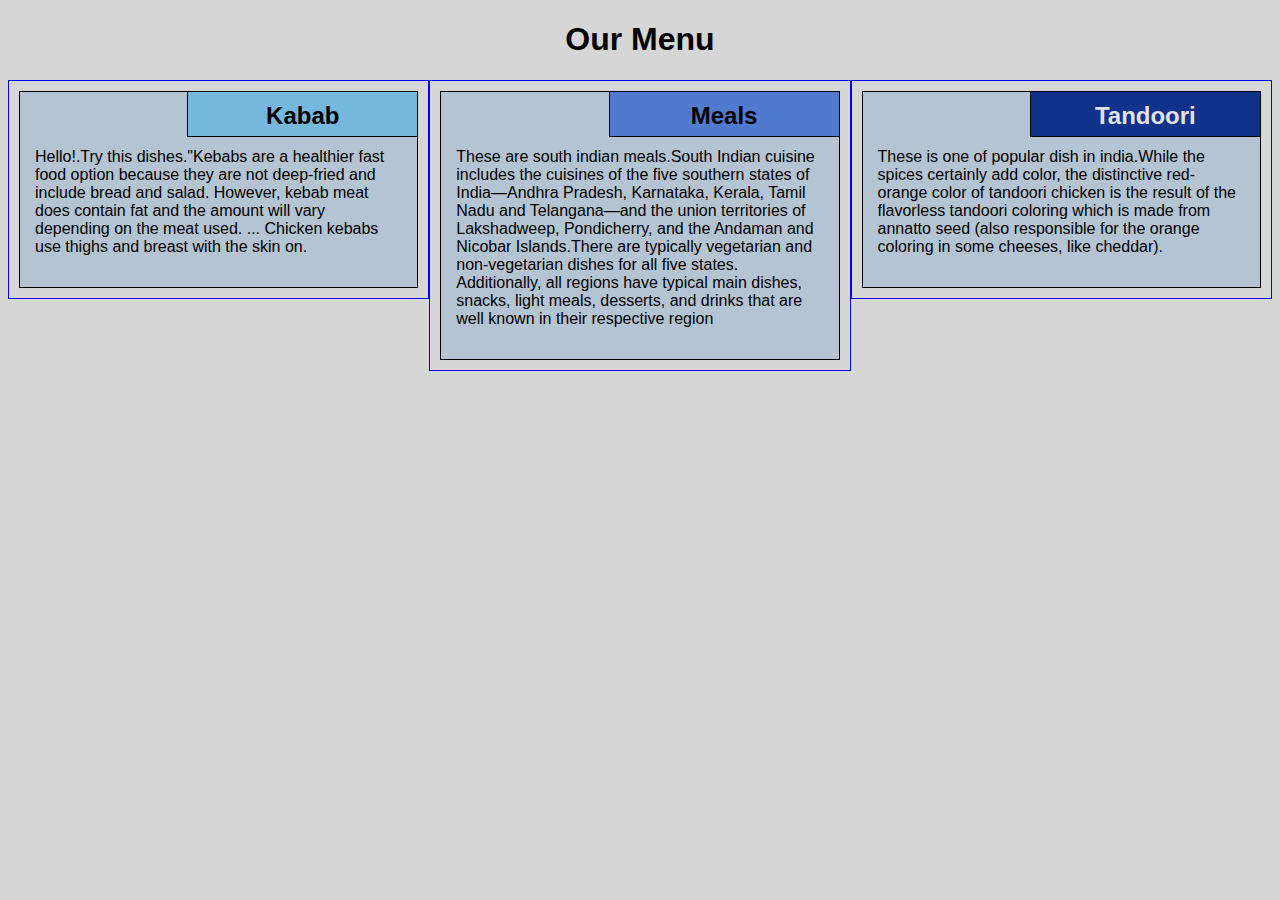
<file: module2_solution/index.html>
<!doctype html>
<html>
<head>
<meta charset = "utf-8">
<meta name="viewport" content="width=device-width,initial-scale=1"> 
<title>Assignment2_sol</title>
<link rel="stylesheet" href="styles.css">
</head>
<body>
<h1>Our Menu</h1>
<div class="row">
<div  class="col-lg-4 col-md-6 col-sm-12">
	<section class="sect1">
		<h2>Kabab</h2>
		<p>Hello!.Try this dishes."Kebabs are a healthier fast food option because they are not deep-fried and include bread and salad. However, kebab meat does contain fat and the amount will vary depending on the meat used. ... Chicken kebabs use thighs and breast with the skin on.</p>
	</section>
</div>


<div  class="col-lg-4 col-md-6 col-sm-12">
	<section class="sect2">
		<h2>Meals</h2>
		<p>These are south indian meals.South Indian cuisine includes the cuisines of the five southern states of India—Andhra Pradesh, Karnataka, Kerala, Tamil Nadu and Telangana—and the union territories of Lakshadweep, Pondicherry, and the Andaman and Nicobar Islands.There are typically vegetarian and non-vegetarian dishes for all five states. Additionally, all regions have typical main dishes, snacks, light meals, desserts, and drinks that are well known in their respective region</p>
	</section>
</div>

<div class="col-lg-4 col-md-12 col-sm-12">
	<section class="sect3">
		<h2>Tandoori</h2>
		<p>These is one of popular dish in india.While the spices certainly add color, the distinctive red-orange color of tandoori chicken is the result of the flavorless tandoori coloring which is made from annatto seed (also responsible for the orange coloring in some cheeses, like cheddar).</p>
	</section>
</div>

</div></body>
</html>
</file>
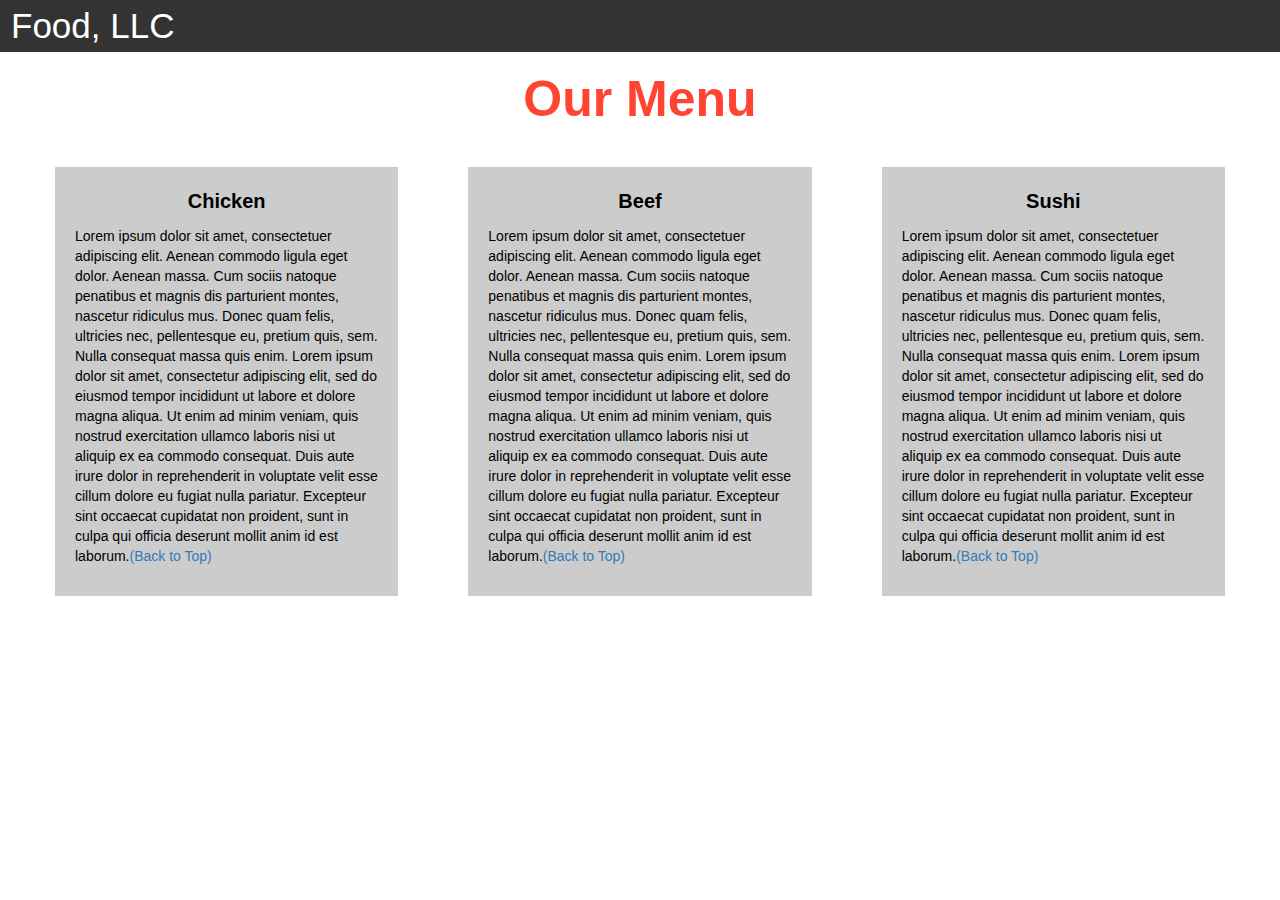
<file: module3_solution/index.html>
<!DOCTYPE html>
<html>
<head>

<title>Module 3</title>

  <meta name="viewport" content="width=device-width, initial-scale=1">
  <link rel="stylesheet" href="https://maxcdn.bootstrapcdn.com/bootstrap/3.3.7/css/bootstrap.min.css">
  <script src="https://ajax.googleapis.com/ajax/libs/jquery/3.3.1/jquery.min.js"></script>
  <script src="https://maxcdn.bootstrapcdn.com/bootstrap/3.3.7/js/bootstrap.min.js"></script>

</head>

<meta name="viewport" content="width=device-width, initial-scale=1">
<link rel="stylesheet" type="text/css" href="styles.css">



<body>


<nav class="navbar" id="top">
  <div class="container-fluid">

    <div class="navbar-header">
      <button type="button" class="navbar-toggle" data-toggle="collapse" data-target="#myNavbar">
        <span class="icon-bar"></span>
        <span class="icon-bar"></span>
        <span class="icon-bar"></span> 
      </button>
      <a class="navbar-brand" href="#">Food, LLC</a>
    </div>

    <div class="collapse" id="myNavbar">
      <ul class="nav navbar-nav visible-xs">
        <li><a class="menu-item" href="#">Chicken</a></li>
        <li><a class="menu-item" href="#">Beef</a></li> 
        <li><a class="menu-item" href="#">Sushi</a></li> 
      </ul>
    </div>

  </div>
</nav>

<h1 class="main-title">Our Menu</h1>



<div class="row">

  <div class="col-lg-4 col-md-6 col-sm-12">
    <div class="content-box">
      <p class="item-name">Chicken</p>
      <p>Lorem ipsum dolor sit amet, consectetuer adipiscing elit. Aenean commodo ligula eget dolor. Aenean massa. Cum sociis natoque penatibus et magnis dis parturient montes, nascetur ridiculus mus. Donec quam felis, ultricies nec, pellentesque eu, pretium quis, sem. Nulla consequat massa quis enim. Lorem ipsum dolor sit amet, consectetur adipiscing elit, sed do eiusmod tempor incididunt ut labore et dolore magna aliqua. Ut enim ad minim veniam, quis nostrud exercitation ullamco laboris nisi ut aliquip ex ea commodo consequat. Duis aute irure dolor in reprehenderit in voluptate velit esse cillum dolore eu fugiat nulla pariatur. Excepteur sint occaecat cupidatat non proident, sunt in culpa qui officia deserunt mollit anim id est laborum.<a href="#top">(Back to Top)</a></p>
    </div>
  </div>

  <div class="col-lg-4 col-md-6 col-sm-12">
    <div class="content-box">
      <p class="item-name">Beef</p>
      <p>Lorem ipsum dolor sit amet, consectetuer adipiscing elit. Aenean commodo ligula eget dolor. Aenean massa. Cum sociis natoque penatibus et magnis dis parturient montes, nascetur ridiculus mus. Donec quam felis, ultricies nec, pellentesque eu, pretium quis, sem. Nulla consequat massa quis enim. Lorem ipsum dolor sit amet, consectetur adipiscing elit, sed do eiusmod tempor incididunt ut labore et dolore magna aliqua. Ut enim ad minim veniam, quis nostrud exercitation ullamco laboris nisi ut aliquip ex ea commodo consequat. Duis aute irure dolor in reprehenderit in voluptate velit esse cillum dolore eu fugiat nulla pariatur. Excepteur sint occaecat cupidatat non proident, sunt in culpa qui officia deserunt mollit anim id est laborum.<a href="#top">(Back to Top)</a></p>
    </div>
  </div>


  <div class="col-lg-4 col-md-12 col-sm-12">
    <div class="content-box">
      <p class="item-name">Sushi</p>
      <p>Lorem ipsum dolor sit amet, consectetuer adipiscing elit. Aenean commodo ligula eget dolor. Aenean massa. Cum sociis natoque penatibus et magnis dis parturient montes, nascetur ridiculus mus. Donec quam felis, ultricies nec, pellentesque eu, pretium quis, sem. Nulla consequat massa quis enim. Lorem ipsum dolor sit amet, consectetur adipiscing elit, sed do eiusmod tempor incididunt ut labore et dolore magna aliqua. Ut enim ad minim veniam, quis nostrud exercitation ullamco laboris nisi ut aliquip ex ea commodo consequat. Duis aute irure dolor in reprehenderit in voluptate velit esse cillum dolore eu fugiat nulla pariatur. Excepteur sint occaecat cupidatat non proident, sunt in culpa qui officia deserunt mollit anim id est laborum.<a href="#top">(Back to Top)</a></p>
    </div>
  </div>

</div>


</body>
</html>
</file>
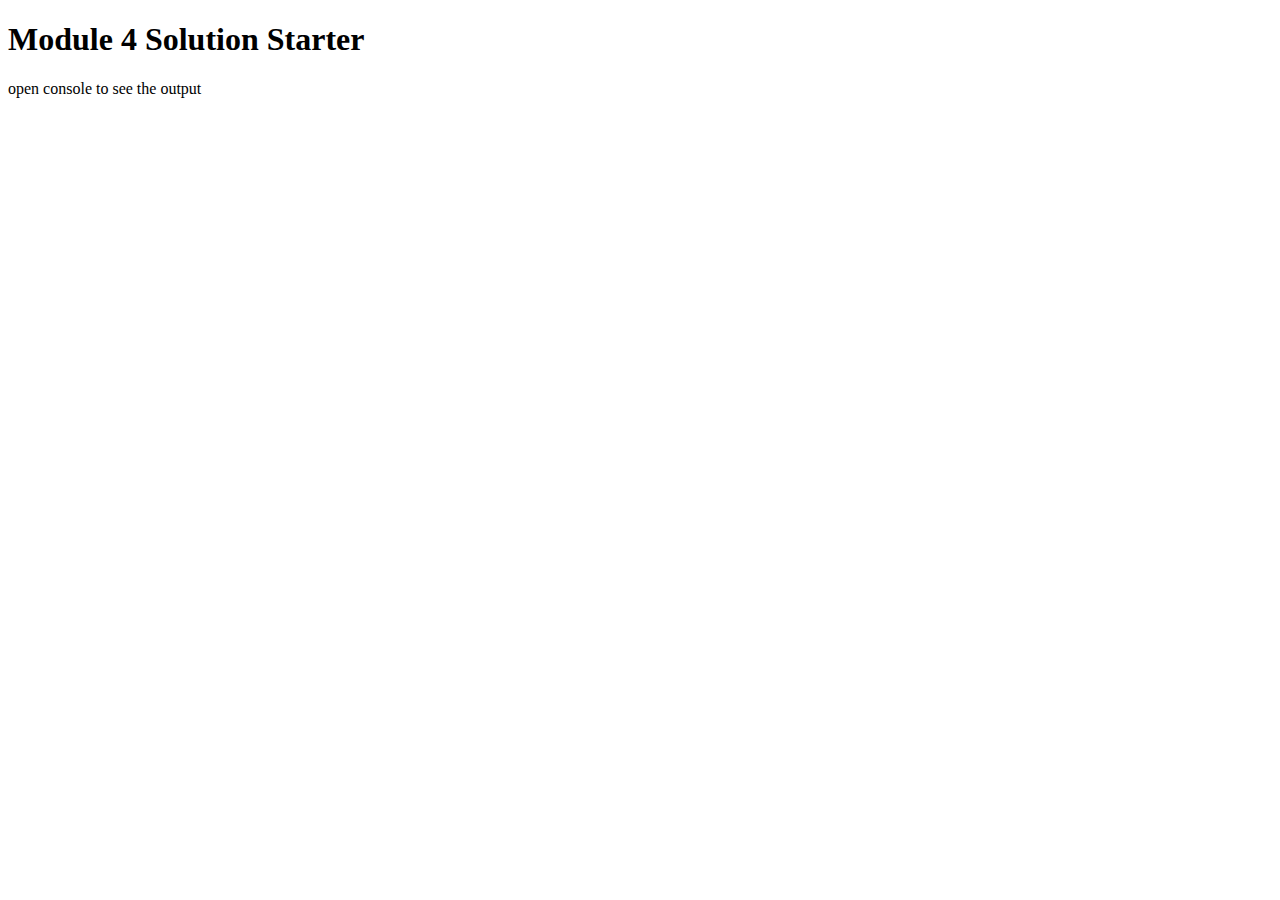
<file: module4_solution/index.html>
<!DOCTYPE html>
<html>
<head>
  <meta charset="utf-8">
  <title>Module 4 Solution Starter</title>
  <script src="SpeakHello.js"></script>
  <script src="SpeakGoodBye.js"></script>
  <script src="script.js"></script>
</head>
<body>
  <h1>Module 4 Solution Starter</h1>
  <p>open console to see the output</p>
</body>
</html>
</file>
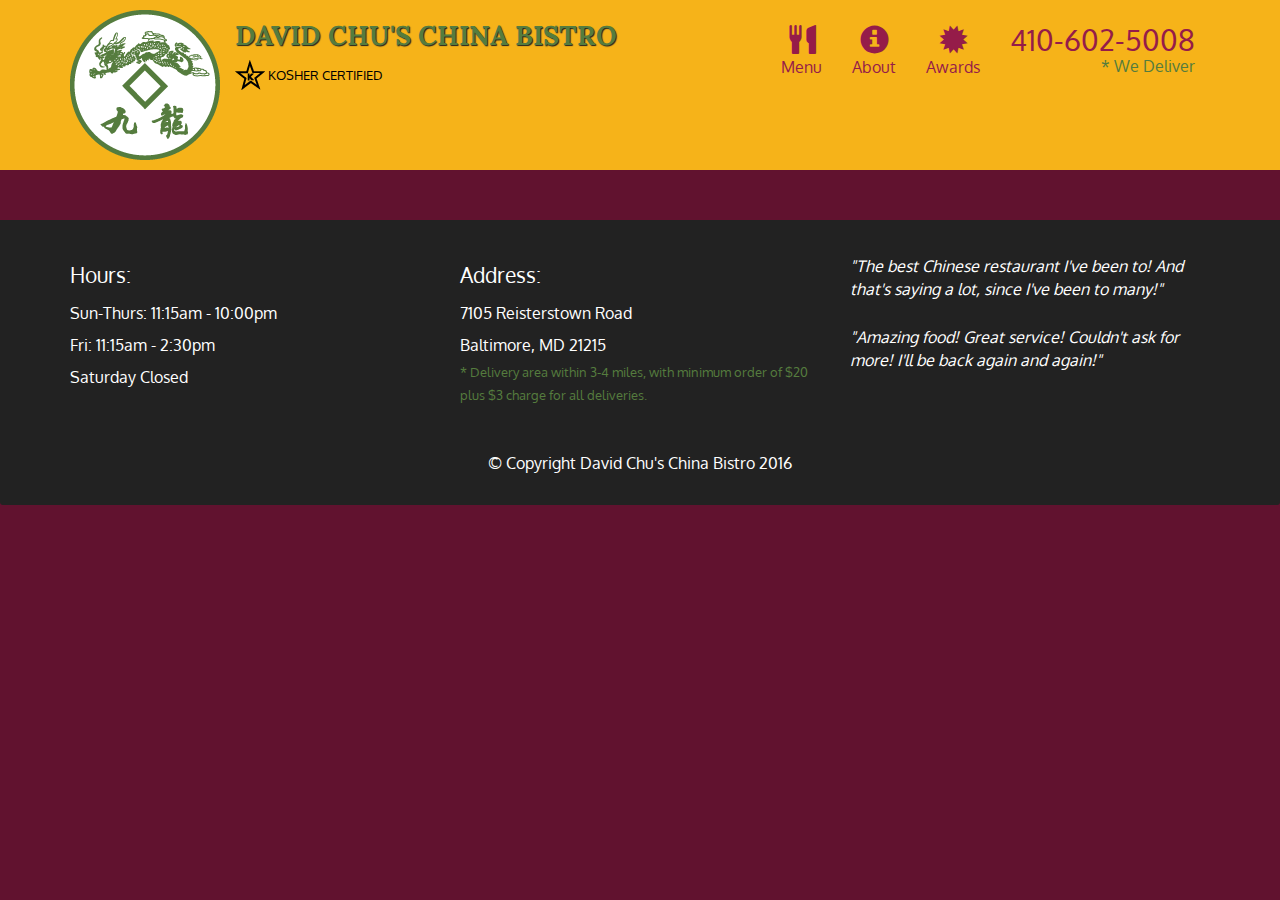
<file: module5_solution/index.html>
<!doctype html>
<html lang="en">
  <head>
    <meta charset="utf-8">
    <meta http-equiv="X-UA-Compatible" content="IE=edge">
    <meta name="viewport" content="width=device-width, initial-scale=1">
    <title>David Chu's China Bistro</title>
    <link rel="stylesheet" href="css/bootstrap.min.css">
    <link rel="stylesheet" href="css/styles.css">
    <link href='https://fonts.googleapis.com/css?family=Oxygen:400,300,700' rel='stylesheet' type='text/css'>
    <link href='https://fonts.googleapis.com/css?family=Lora' rel='stylesheet' type='text/css'>
  </head>
<body>
  <header>
    <nav id="header-nav" class="navbar navbar-default">
      <div class="container">
        <div class="navbar-header">
          <a href="index.html" class="pull-left visible-md visible-lg">
            <div id="logo-img" alt="Logo image"></div>
          </a>

          <div class="navbar-brand">
            <a href="index.html"><h1>David Chu's China Bistro</h1></a>
            <p>
              <img src="images/star-k-logo.png" alt="Kosher certification">
              <span>Kosher Certified</span>
            </p>
          </div>

          <button id="navbarToggle" type="button" class="navbar-toggle collapsed" data-toggle="collapse" data-target="#collapsable-nav" aria-expanded="false">
            <span class="sr-only">Toggle navigation</span>
            <span class="icon-bar"></span>
            <span class="icon-bar"></span>
            <span class="icon-bar"></span>
          </button>
        </div>
        
        <div id="collapsable-nav" class="collapse navbar-collapse">
           <ul id="nav-list" class="nav navbar-nav navbar-right">
            <li id="navHomeButton" class="visible-xs active">
              <a href="index.html">
                <span class="glyphicon glyphicon-home"></span> Home</a>
            </li>
            <li id="navMenuButton">
              <a href="#" onclick="$dc.loadMenuCategories();">
                <span class="glyphicon glyphicon-cutlery"></span><br class="hidden-xs"> Menu</a>
            </li>
            <li>
              <a href="#">
                <span class="glyphicon glyphicon-info-sign"></span><br class="hidden-xs"> About</a>
            </li>
            <li>
              <a href="#">
                <span class="glyphicon glyphicon-certificate"></span><br class="hidden-xs"> Awards</a>
            </li>
            <li id="phone" class="hidden-xs">
              <a href="tel:410-602-5008">
                <span>410-602-5008</span></a><div>* We Deliver</div>
            </li>
          </ul><!-- #nav-list -->
        </div><!-- .collapse .navbar-collapse -->
      </div><!-- .container -->
    </nav><!-- #header-nav -->
  </header>

  <div id="call-btn" class="visible-xs">
    <a class="btn" href="tel:410-602-5008">
    <span class="glyphicon glyphicon-earphone"></span>
    410-602-5008
    </a>
  </div>
  <div id="xs-deliver" class="text-center visible-xs">* We Deliver</div>

  <div id="main-content" class="container"></div>

  <footer class="panel-footer">
    <div class="container">
      <div class="row">
        <section id="hours" class="col-sm-4">
          <span>Hours:</span><br>
          Sun-Thurs: 11:15am - 10:00pm<br>
          Fri: 11:15am - 2:30pm<br>
          Saturday Closed
          <hr class="visible-xs">
        </section>
        <section id="address" class="col-sm-4">
          <span>Address:</span><br>
          7105 Reisterstown Road<br>
          Baltimore, MD 21215
          <p>* Delivery area within 3-4 miles, with minimum order of $20 plus $3 charge for all deliveries.</p>
          <hr class="visible-xs">
        </section>
        <section id="testimonials" class="col-sm-4">
          <p>"The best Chinese restaurant I've been to! And that's saying a lot, since I've been to many!"</p>
          <p>"Amazing food! Great service! Couldn't ask for more! I'll be back again and again!"</p>
        </section>
      </div>
      <div class="text-center">&copy; Copyright David Chu's China Bistro 2016</div>
    </div>
  </footer>

  <!-- jQuery (Bootstrap JS plugins depend on it) -->
  <script src="js/jquery-2.1.4.min.js"></script>
  <script src="js/bootstrap.min.js"></script>
  <script src="js/ajax-utils.js"></script>
  <script src="js/script.js"></script>
</body>
</html>
</file>
<file: module2_solution/styles.css>
*{
	box-sizing: border-box;
	font-family: Helvetica;
}
body{
	background-color: #d6d6d6;
}
h1 {
    text-align: center;
    color: black;
}
section {
    border: 1px solid black;
    background-color: #b5c4d2;
    margin: 10px;
}
section>h2 {
    float: right;
    border-bottom: 1px solid black;
    border-left: 1px solid black;
    margin: 0;
    width: 230px;
    text-align: center;
    font-style: Times;
    font-size: 24px;
    font-weight: bold;
    height: 45px;
    padding-top: 10px;
}
section.sect1>h2 {
    background-color: #76b8db;
}

section.sect2>h2 {
    background-color: #4f7acd;
}

section.sect3>h2 {
    color: #e2e2e2;
    background-color: #10328a;
}

section>p {
    padding: 40px 15px 15px 15px;
}
.row {
    width: 100%;
}
/* Desktop view */
@media (min-width: 992px){
	.col-lg-1,.col-lg-2,.col-lg-3,.col-lg-4,.col-lg-5,.col-lg-6,.col-lg-7,.col-lg-8,.col-lg-9,.col-lg-10,
	.col-lg-11,.col-lg-12
	{
		float: left;
		border: 1px solid blue;
	}
	.col-lg-1{
		width: 8.33%;

	}
	.col-lg-2{
		width: 16.66%;
	}
	.col-lg-3{
		width: 25%;

	}
	.col-lg-4{
		width: 33.33%;

	}
	.col-lg-5{
		width: 41.66%;

	}
	.col-lg-6{
		width: 50%;

	}
	.col-lg-7{
		width: 58.33%;

	}
	.col-lg-8{
		width: 66.66%;

	}
	.col-lg-9{
		width: 74.99%;

	}
	.col-lg-10{
		width: 83.33%;

	}
	.col-lg-11{
		width: 91.66%;

	}
	.col-lg-12{
		width: 100%;

	}
	
}
/*mobile view*/
@media (max-width: 767px) {
    .col-sm-1, .col-sm-2, .col-sm-3, .col-sm-4, .col-sm-5, .col-sm-6, .col-sm-7, .col-sm-8, .col-sm-9, .col-sm-10, .col-sm-11, .col-sm-12 {
        float: left;
    }
    .col-sm-1 {
        width: 8.33%;
    }
    .col-sm-2 {
        width: 16.66%;
    }
    .col-sm-3 {
        width: 25%;
    }
    .col-sm-4 {
        width: 33.33%;
    }
    .col-sm-5 {
        width: 41.66%;
    }
    .col-sm-6 {
        width: 50%;
    }
    .col-sm-7 {
        width: 58.33%;
    }
    .col-sm-8 {
        width: 66.66%;
    }
    .col-sm-9 {
        width: 74.99%;
    }
    .col-sm-10 {
        width: 83.33%;
    }
    .col-sm-11 {
        width: 91.66%;
    }
    .col-sm-12 {
        width: 100%;
    }
}
</file>
<file: module3_solution/styles.css>
.container-fluid{
	margin: 0;
	padding: 0;
}

.navbar{
	border-radius: 0px;
	background-color: rgba(0,0,0,0.8);
}

.navbar-brand{
  font-size: 35px;
  color: white;
  padding-left: 25px;
}

.navbar-brand:hover{
	color: white;
}

.nav{
	margin: 0;
	padding: 0;
}

.navbar-nav{
  font-size: 25px;
  text-align: center;
  margin: 0;
  padding: 0;
}

.navbar-toggle{
	border: 2px solid white;
	margin-right: 25px;
}

.icon-bar{
	background-color: white;
}


.main-title{
  margin-bottom: 15px;
  text-align: center;
  color: #ff4532;
  font-size: 50px;
  font-family: "Comic Sans MS", cursive, sans-serif;
  font-weight: bold;
}

li{
	box-sizing: border-box;
	width: 100%;
}

.menu-item{
	padding: 0;
	margin: 0;
	width: 100%;
	background-color: white;
	border-bottom: 1px solid black;
	color: black;
	display: block;
}

.menu-item:hover{
	background-color: rgba(0,0,0,0.9);
	color: rgba(0,0,0,0.4);
}



.row{
	margin: 20px;
}

.content-box{
	margin: 20px;
	width: auto;
	height: auto;
	color: black;
	background-color: rgba(0,0,0,0.2);
	font-family: "Comic Sans MS", cursive, sans-serif;
	padding: 20px;
}

.item-name{
	text-align: center;
	font-size: 20px;
	font-weight: bold;
}

#top{

}
</file>
<file: module5_solution/css/styles.css>
body {
  font-size: 16px;
  color: #fff;
  background-color: #61122f;
  font-family: 'Oxygen', sans-serif;
}

/** HEADER **/
#header-nav {
  background-color: #f6b319;
  border-radius: 0;
  border: 0;
}

#logo-img {
  background: url('../images/restaurant-logo_large.png') no-repeat;
  width: 150px;
  height: 150px;
  margin: 10px 15px 10px 0;
}

.navbar-brand {
  padding-top: 25px;
}
.navbar-brand h1 { /* Restaurant name */
  font-family: 'Lora', serif;
  color: #557c3e;
  font-size: 1.5em;
  text-transform: uppercase;
  font-weight: bold;
  text-shadow: 1px 1px 1px #222;
  margin-top: 0;
  margin-bottom: 0;
  line-height: .75;
}
.navbar-brand a:hover, .navbar-brand a:focus {
  text-decoration: none;
}
.navbar-brand p { /* Kosher cert */
  color: #000;
  text-transform: uppercase;
  font-size: .7em;
  margin-top: 15px;
}
.navbar-brand p span { /* Star-K */
  vertical-align: middle;
}

#nav-list {
  margin-top: 10px;
}
#nav-list a {
  color: #951C49;
  text-align: center;
}
#nav-list a:hover {
  background: #E7E7E7;
}
#nav-list a span {
  font-size: 1.8em;
}

#phone {
  margin-top: 5px;
}
#phone a { /* Phone number */
  text-align: right;
  padding-bottom: 0;
}
#phone div { /* We Deliver */
  color: #557c3e;
  text-align: right;
  padding-right: 15px;
}

.navbar-header button.navbar-toggle, .navbar-header .icon-bar {
  border: 1px solid #61122f;
}
.navbar-header button.navbar-toggle {
  clear: both;
  margin-top: -30px;
}
/* END HEADER */

/* FOOTER */
.panel-footer {
  margin-top: 30px;
  padding-top: 35px;
  padding-bottom: 30px;
  background-color: #222;
  border-top: 0;
}
.panel-footer div.row {
  margin-bottom: 35px;
}
#hours, #address {
  line-height: 2;
}
#hours > span, #address > span {
  font-size: 1.3em;
}
#address p {
  color: #557c3e;
  font-size: .8em;
  line-height: 1.8;
}
#testimonials {
  font-style: italic;
}
#testimonials p:nth-child(2) {
  margin-top: 25px;
}
/* END FOOTER */



/* HOME PAGE */
.container .jumbotron {
  box-shadow: 0 0 50px #3F0C1F;
  border: 2px solid #3F0C1F;
}

#menu-tile, #specials-tile, #map-tile {
  height: 250px;
  width: 100%;
  margin-bottom: 15px;
  position: relative;
  border: 2px solid #3F0C1F;
  overflow: hidden;
}
#menu-tile:hover, #specials-tile:hover, #map-tile:hover {
  box-shadow: 0 1px 5px 1px #cccccc;
}
#menu-tile {
  background: url('../images/menu-tile.jpg') no-repeat;
  background-position: center;
}
#specials-tile {
  background: url('../images/specials-tile.jpg') no-repeat;
  background-position: center;
}
#menu-tile span, #specials-tile span, #map-tile span {
  position: absolute;
  bottom: 0;
  right: 0;
  width: 100%;
  text-align: center;
  font-size: 1.6em;
  text-transform: uppercase;
  background-color: #000;
  color: #fff;
  opacity: .8;
}
/* END HOME PAGE */

/* MENU CATEGORIES PAGE */
.category-tile { 
  position: relative;
  border: 2px solid #3F0C1F;
  overflow: hidden;
  width: 200px;
  height: 200px;
  margin: 0 auto 15px;
}
.category-tile span {
  position: absolute;
  bottom: 0;
  right: 0;
  width: 100%;
  text-align: center;
  font-size: 1.2em;
  text-transform: uppercase;
  background-color: #000;
  color: #fff;
  opacity: .8;
}
.category-tile:hover {
  box-shadow: 0 1px 5px 1px #cccccc;
}

#menu-categories-title + div {
  margin-bottom: 50px;
}
/* END MENU CATEGORIES PAGE */

/* SINGLE CATEGORY PAGE */
.menu-item-tile {
  margin-bottom: 25px;
}
.menu-item-tile hr {
  width: 80%;
}
.menu-item-tile .menu-item-price {
  font-size: 1.1em;
  text-align: right;
  margin-top: -15px;
  margin-right: -15px;
}
.menu-item-tile .menu-item-price span {
  font-size: .6em;
}
.menu-item-photo {
  position: relative;
  border: 2px solid #3F0C1F; 
  overflow: hidden;
  padding: 0;
  margin-right: -15px;
  margin-left: auto;
  margin-bottom: 20px;
  max-width: 250px;
}
.menu-item-photo div {
  position: absolute;
  bottom: 0;
  right: 0;
  width: 80px;
  background-color: #557c3e;
  text-align: center;
}
.menu-item-description {
  padding-right: 30px;
}
h3.menu-item-title {
  margin: 0 0 10px;
}
.menu-item-details {
  font-size: .9em;
  font-style: italic;
}
/* END SINGLE CATEGORY PAGE */


/********** Large devices only **********/
@media (min-width: 1200px) {
  .container .jumbotron {
    background: url('../images/jumbotron_1200.jpg') no-repeat;
    height: 675px;
  }
}

/********** Medium devices only **********/
@media (min-width: 992px) and (max-width: 1199px) {
  /* Header */
  #logo-img {
    background: url('../images/restaurant-logo_medium.png') no-repeat;
    width: 100px;
    height: 100px;
    margin: 5px 5px 5px 0;
  }
  /* End Header */

  /* Home Page */
  .container .jumbotron {
    background: url('../images/jumbotron_992.jpg') no-repeat;
    height: 558px;
  }
  /* End Home Page */
}

/********** Small devices only **********/
@media (min-width: 768px) and (max-width: 991px) {
  /* Home Page */
  .container .jumbotron {
    background: url('../images/jumbotron_768.jpg') no-repeat;
    height: 432px;
  }
  /* End Home Page */
}

/********** Extra small devices only **********/
@media (max-width: 767px) {
  /* Header */
  .navbar-brand {
    padding-top: 10px;
    height: 80px;
  }
  .navbar-brand h1 { /* Restaurant name */
    padding-top: 10px;
    font-size: 5vw; /* 1vw = 1% of viewport width */
  }
  .navbar-brand p { /* Kosher cert */
    font-size: .6em;
    margin-top: 12px;
  }
  .navbar-brand p img { /* Star-K */
    height: 20px;
  }

  #collapsable-nav a { /* Collapsed nav menu text */
    font-size: 1.2em;
  }
  #collapsable-nav a span { /* Collapsed nav menu glyph */
    font-size: 1em;
    margin-right: 5px;
  }

  #call-btn > a {
    font-size: 1.5em;
    display: block;
    margin: 0 20px;
    padding: 10px;
    border: 2px solid #fff;
    background-color: #f6b319;
    color: #951c49;
  }
  #xs-deliver {
    margin-top: 5px;
    font-size: .7em;
    letter-spacing: .1em;
    text-transform: uppercase;
  }
  /* End Header */

  /* Footer */
  .panel-footer section {
    margin-bottom: 30px;
    text-align: center;
  }
  .panel-footer section:nth-child(3) {
    margin-bottom: 0; /* margin already exists on the whole row */
  }
  .panel-footer section hr {
    width: 50%;
  }
  /* End Footer */

  /* Home Page */
  .container .jumbotron {
    margin-top: 30px;
    padding: 0;
  }
  #menu-tile, #specials-tile {
    width: 360px;
    margin: 0 auto 15px;
  }

  .menu-item-photo {
    margin-right: auto;
  }
  .menu-item-tile .menu-item-price {
    text-align: center;
  }
  .menu-item-description {
    text-align: center;;
  }
}


/********** Super extra small devices Only :-) (e.g., iPhone 4) **********/
@media (max-width: 479px) {
  /* Header */
  .navbar-brand h1 { /* Restaurant name */
    padding-top: 5px;
    font-size: 6vw;
  }
  /* End Header */
  
  /* Home page */
  #menu-tile, #specials-tile {
    width: 280px;
    margin: 0 auto 15px;
  }

  .col-xxs-12 {
    position: relative;
    min-height: 1px;
    padding-right: 15px;
    padding-left: 15px;
    float: left;
    width: 100%;
  }
}
</file>
